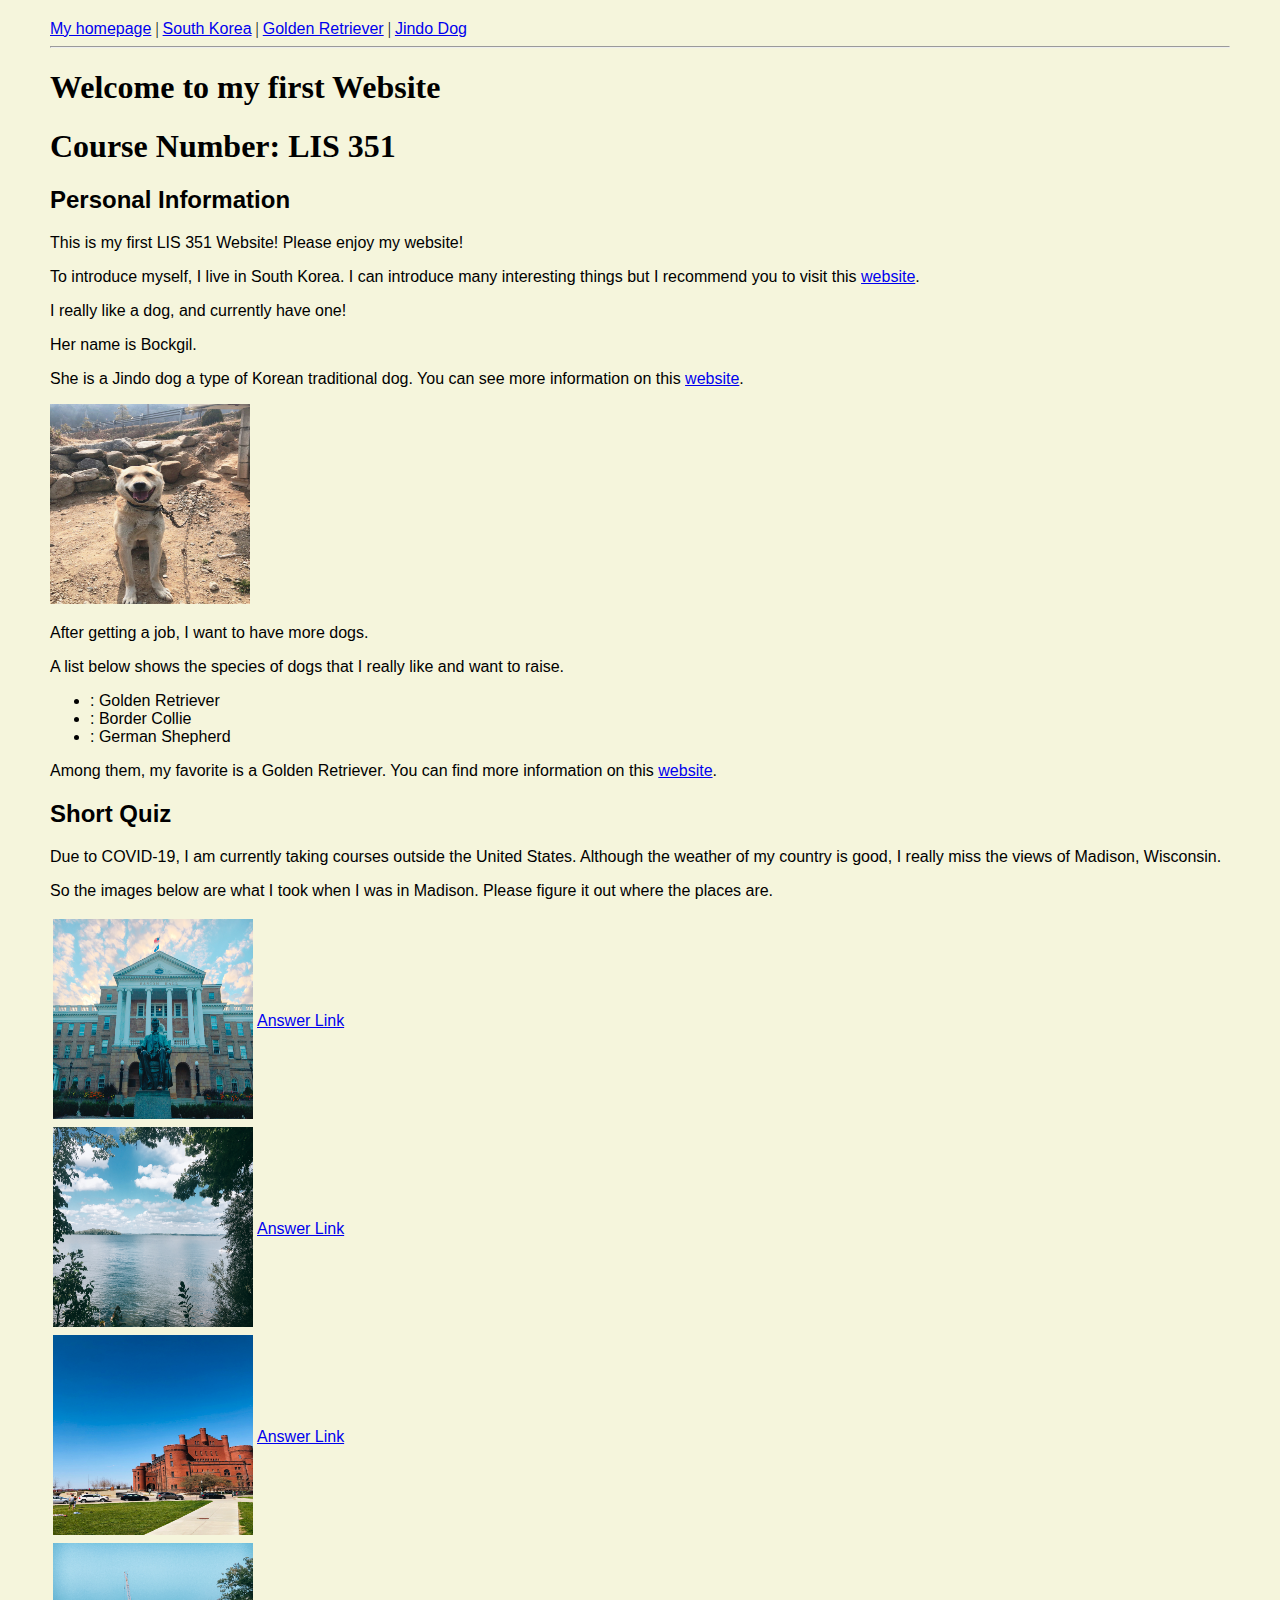
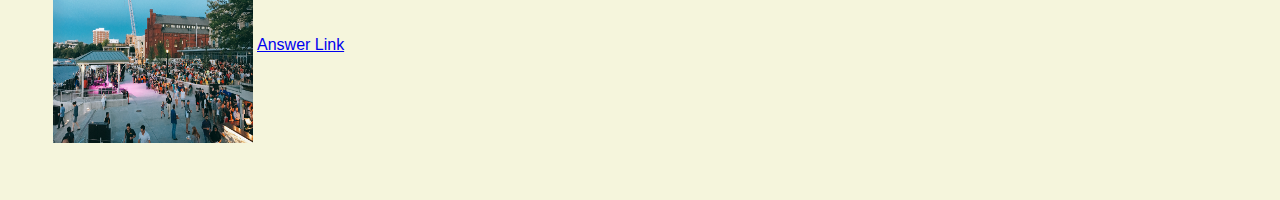
<file: index.html>
<!DOCTYPE html>

<html>
<head>

     <title>My LIS351 Website</title>
     <link rel="stylesheet" href="style.css">

</head>
<body>

  <nav>
  <a href="index.html">My homepage</a> |
  <a href ="SouthKorea.html">South Korea</a> |
  <a href ="GoldenRetriever.html">Golden Retriever</a> |
  <a href = "JindoDog.html">Jindo Dog</a>
</nav>
<hr>

  <header><h1>Welcome to my first Website</h1></header>
  <header><h1>Course Number: LIS 351</h1></header>
  <header><h2>Personal Information</h2></header>
  

  <p>This is my first LIS 351 Website! Please enjoy my website! </p>
  <p> To introduce myself, I live in South Korea. I can introduce many interesting things but I recommend you to visit this <a href = "file:///C:/Users/jeiju/Desktop/Fall%202020/LIS%20351/Assignment/Lab2/SouthKorea.html">website</a>.</p>
  <p> I really like a dog, and currently have one! </p>
  <p> Her name is Bockgil.</p>
  <p> She is a Jindo dog a type of Korean traditional dog. You can see more information on this <a href = "https://www.akc.org/dog-breeds/jindo/" target="_blank">website</a>.</p>

  <img src="Bockgil.jpg" alt="not photo yet" width="200" height="200" />

  <p> After getting a job, I want to have more dogs. </p>
  <p> A list below shows the species of dogs that I really like
  and want to raise. </p>

  <ul>
	  <li>: Golden Retriever</li>
	  <li>: Border Collie</li>
	  <li>: German Shepherd</li>
  </ul>

  <p> Among them, my favorite is a Golden Retriever. You can find more information on this <a href = "https://www.akc.org/dog-breeds/golden-retriever/" target="_blank">website</a>.</p>

  <header><h2>Short Quiz</h2></header>
  <p> Due to COVID-19, I am currently taking courses outside the United States. Although the weather of my country is good,
I really miss the views of Madison, Wisconsin.</p>
  <p> So the images below are what I took when I was in Madison. Please figure it out where the places are.</p>

  <table>
	  <tr><td><img src="Bascom.jpg" alt="no photo yet" width="200" height="200" /></td><td><a href = "https://www.google.com/maps/place/Bascom+Hall/@43.0751054,-89.4068382,16z/data=!4m5!3m4!1s0x0:0xb59c6d1db2f37c95!8m2!3d43.0752778!4d-89.4041667" target="_blank">Answer Link</a></td></tr>
	  <tr><td><img src="Mendota.jpg" alt="no photo yet" width="200" height="200" /></td><td><a href = "https://www.google.com/maps/place/University+of+Wisconsin-Madison/@43.076592,-89.4124875,15z/data=!4m2!3m1!1s0x0:0xc9e065e091733a64?sa=X&ved=2ahUKEwjBg5Xu2YfpAhVBbs0KHTG2BGYQ_BIwE3oECBgQCA" target="_blank">Answer Link</a></td></tr>
	  <tr><td><img src="RedGym.jpg" alt="no photo yet" width="200" height="200" /></td><td><a href = "https://www.google.com/maps/place/University+of+Wisconsin+Red+Gym/@43.0762558,-89.3984543,15z/data=!4m2!3m1!1s0x0:0x9a020d5ac86f7f0e?sa=X&ved=2ahUKEwjc-5mB2ofpAhXGK80KHRU_CqEQ_BIwCnoECBgQCA" target="_blank">Answer Link</a></td></tr>
	  <tr><td><img src="Terrace.jpg" alt="no phtot yet" width="200" height="200" /></td><td><a href = "https://www.google.com/maps/place/Memorial+Union+Terrace/@43.0767396,-89.3997372,15z/data=!4m2!3m1!1s0x0:0x2651c843afd69879?sa=X&ved=2ahUKEwjp-uuN2ofpAhUIVc0KHcSHAnMQ_BIwDHoECBkQCA" target="_blank">Answer Link</a></td></tr>
  </table>

</body>

</html>
</file>
<file: style.css>
body {
    background-color:Beige;
    margin: 20px 50px 50px 50px;
}

h1 {
    font-family:"Times New Roman", Times, serif;
}

h2 {
    font-family:Impact, Charcoal, sans-serif;
}

p {
    font-family:Verdana,sans-serif;
}

ul {
    font-family:"Comic Sans MS", cursive, sans-serif;
}

a {
    font-family:"Arial Black", Gadget, sans-serif;
}
</file>
